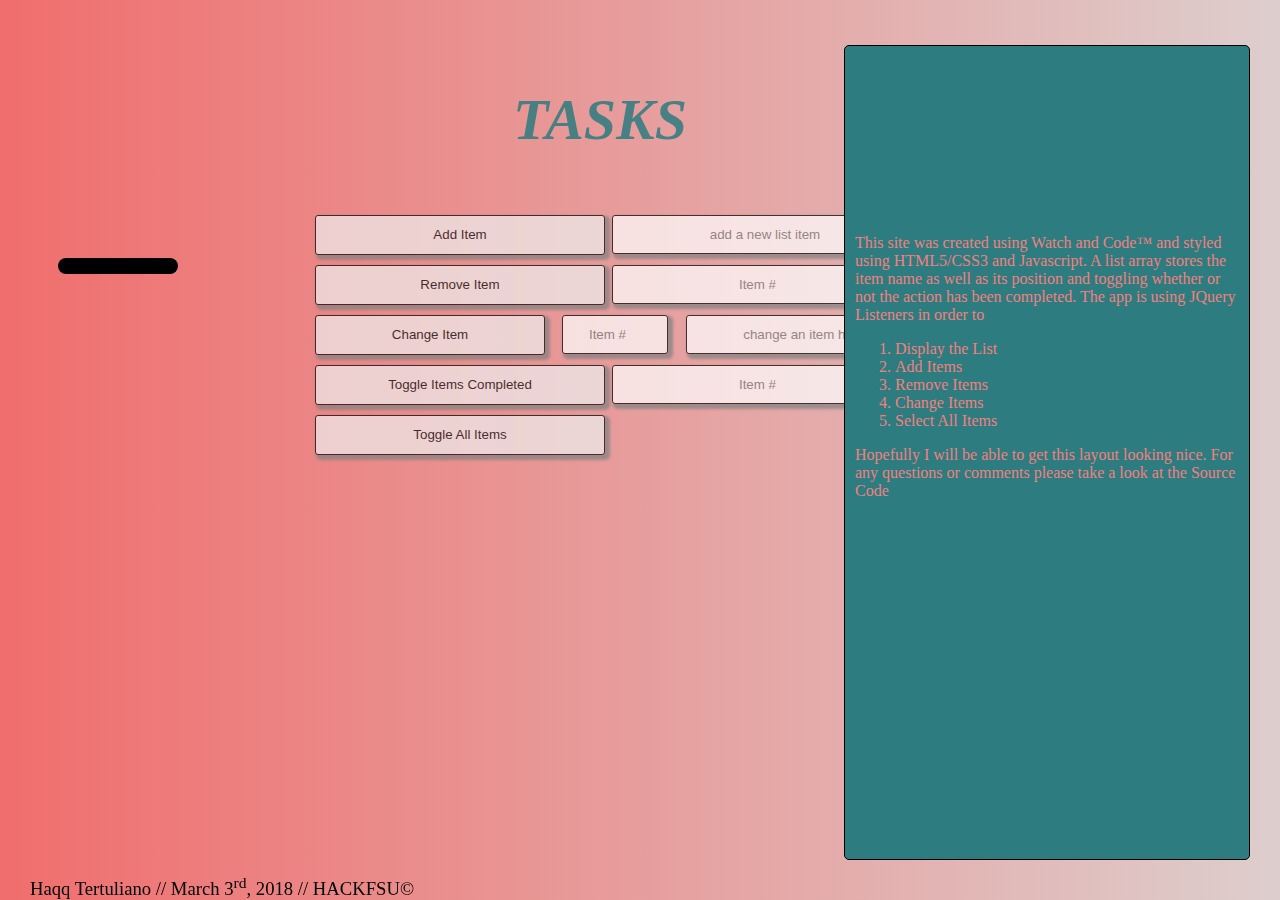
<file: index.html>
<!DOCTYPE html>
<html lang="en">
		<head>
			<meta charset="UTF-8"/>
			<meta name="viewport" content="width=device-width, intial-scale=1">
			<title>Todos</title>
			<link rel="stylesheet" href="todo.css" type="text/css">		
		</head>
		<body class="fullPage">
				<div class="container">
				<header class"name">
						<h1 id="heading">tasks</h1>
						<div> 
								<form onsubmit="return handler.addItem()" class="inputs">
								<button id="listAdd" onsubmit=" return handler.addItem() " type="button">Add Item</button>
								<input id="add" type="text" placeholder="add a new list item">
								</form>

								<form onsubmit=" return handler.deleteItem()" class="inputs">
								<button id="listRemove" onsubmit=" return handler.deleteItem()">Remove Item</button>
								<input id="deletePosition" type="number" placeholder='Item #'>
								</form>

								<form onsubmit=" return handler.changeItem()" class="inputs">
								<button id="listChange" onsubmit=" return handler.changeItem()">Change Item</button>
								<input id="changePosition" type="number" placeholder='Item #'>
								<input id="nameChange" type="text" placeholder="change an item here">
								</form>
								
								<form onsubmit=" return handler.toggleCompleted()" class="inputs">
								<button id="toggleCompleted" onsubmit=" return handler.toggleCompleted()">Toggle Items Completed</button>
								<input id="toggleCompletedPosition" type="number" placeholder="Item #">		
								</form>

								<form class="inputs">
								<button id="toggleAll" onsubmit=" return handler.toggleAll()">Toggle All Items</button>
								</form>


						</div>
				</header>
				</div>
					<div class="viewing">
							<ul></ul>
				</div>

						<div class="details">	
								<section class="information"><br></br><br><br><br></br><br></br><br>
						<p>This site was created using Watch and Code&trade; and styled using HTML5/CSS3 and
						Javascript. A list array stores the item name as well as its position and toggling whether 
						or not the action has been completed. The app is using JQuery Listeners in order to</p>
						<ol>
								<li>Display the List</li>
								<li>Add Items</li>
								<li>Remove Items</li>
								<li>Change Items</li>
								<li>Select All Items</li>
						</ol>
						<p>Hopefully I will be able to get this layout looking nice. For any questions or comments please take a look at the Source Code</p>
											</section>
				 <br></br><br><br><br></br><br></br><br></article>
						</div>
				<footer class="footy">
						<span>Haqq Tertuliano // March 3<sup>rd</sup>, 2018 // HACKFSU&copy;</span>
				</footer>

			<script src="toDoList.js"></script>
		</body>


</html>
</file>
<file: todo.css>
@font-face {
	font-family: "Futura BQ";
	src: local(Futura BQ);
	}

.fullPage {
	background: linear-gradient(to left,#ddcecd,#f06e6d);
	}

.container {
	position: absolute;
	left: 300px;
	}

#listBegin {
	margin: 15px;
	display: block;
	text-align: center;
	border-style: solid;
	border-color: black;
	border-width: thin;
	border-radius: 3px;
	box-shadow: 3px 3px 3px 2px gray;
	opacity: 0.7;
	width: 600px;
        height: 45px;
	}

#add {
	position: relative;
	left: 18px;
	width: 300px;
	height: 35px;
	text-align: center;
	border-style: solid;
	border-color: black;
	border-width: thin;
	border-radius: 3px;
	box-shadow: 3px 3px 3px 2px gray;
	opacity: 0.7;
	}

#listAdd {
	position: relative;
	left: 15px;
	text-align: center;
	border-style: solid;
	border-color: black;
	border-width: thin;
	border-radius: 3px;
	box-shadow: 3px 3px 3px 2px gray;
	opacity: 0.7;
	width: 290px;
        height: 40px;
	}

#deletePosition {
	margin: 10px 0px 0px 0px;
	position: relative;
	left: 18px;
	width: 300px;
	height: 35px;
	text-align: center;
	border-style: solid;
	border-color: black;
	border-width: thin;
	border-radius: 3px;
	box-shadow: 3px 3px 3px 2px gray;
	opacity: 0.7;
	}

#listRemove {
	margin: 10px 0px 0px 0px;
	position: relative;
	left: 15px;
	text-align: center;
	border-style: solid;
	border-color: black;
	border-width: thin;
	border-radius: 3px;
	box-shadow: 3px 3px 3px 2px gray;
	opacity: 0.7;
	width: 290px;
        height: 40px;
	}

#changePosition {
	margin: 10px 0px 0px 0px;
	position: relative;
	left: 28px;
	width: 100px;
	height: 35px;
	text-align: center;
	border-style: solid;
	border-color: black;
	border-width: thin;
	border-radius: 3px;
	box-shadow: 3px 3px 3px 2px gray;
	opacity: 0.7;
	}

#nameChange {
	margin: 10px 0px 0px 0px;
	position: relative;
	left: 42px;
	width: 230px;
	height: 35px;
	text-align: center;
	border-style: solid;
	border-color: black;
	border-width: thin;
	border-radius: 3px;
	box-shadow: 3px 3px 3px 2px gray;
	opacity: 0.7;
	}


#listChange {
	margin: 10px 0px 0px 0px;
	position: relative;
	left: 15px;
	text-align: center;
	border-style: solid;
	border-color: black;
	border-width: thin;
	border-radius: 3px;
	box-shadow: 3px 3px 3px 2px gray;
	opacity: 0.7;
	width: 230px;
        height: 40px;
	}

#toggleCompletedPosition {
	margin: 10px 0px 0px 0px;
	position: relative;
	left: 18px;
	width: 300px;
	height: 35px;
	text-align: center;
	border-style: solid;
	border-color: black;
	border-width: thin;
	border-radius: 3px;
	box-shadow: 3px 3px 3px 2px gray;
	opacity: 0.7;
	}

@font-face {
	font-family: "Din Light";
	src: local( Din Light );
	}

.viewing {
	font-family: "Din Light";
	font-weight: bolder;
	position: absolute;
	margin: 250px 0px 0px 50px;
	background-color: black;
	color: antiquewhite;
	text-align: center;
	width: 120px;
	border-radius: 15px;
}


#toggleCompleted {
	margin: 10px 0px 0px 0px;
	position: relative;
	left: 15px;
	text-align: center;
	border-style: solid;
	border-color: black;
	border-width: thin;
	border-radius: 3px;
	box-shadow: 3px 3px 3px 2px gray;
	opacity: 0.7;
	width: 290px;
        height: 40px;
	}

#toggleAll {
	margin: 10px 0px 0px 0px;
	position: relative;
	left: 15px;
	text-align: center;
	border-style: solid;
	border-color: black;
	border-width: thin;
	border-radius: 3px;
	box-shadow: 3px 3px 3px 2px gray;
	opacity: 0.7;
	width: 290px;
        height: 40px;
	}

		
#heading {
	color: #2c7c80;
	text-align: center;
	opacity: 0.85;
	font-size: 62pt;
	font-style: italic;
	font-variant: small-caps;
	font-family: "Futura BQ";
	}	

.details {
	postion: fixed;
	float: left;
	right: 20px;
	}

.information {	
	position: fixed;
	float: right;
	bottom: 40px;
	top: 45px;
	right: 30px;
	width: 30%;
	font-family: "Din Light", sans serif;
	word-wrap: break-word;
	background-color: #2c7c80;
	color: #f3807f;
	padding: 10px;
	word-wrap: break-word;	
	border-style: solid;
	border-width: thin;
	border-color: black;
	border-radius: 5px;
	}

.footy {
	position: fixed;
	bottom: 0;
	left: 30px;
	text-align: center;
	color: black;
	font-family: "Din Light";
	font-size: 14pt;
	ifont-weight: bold.
	}
</file>
